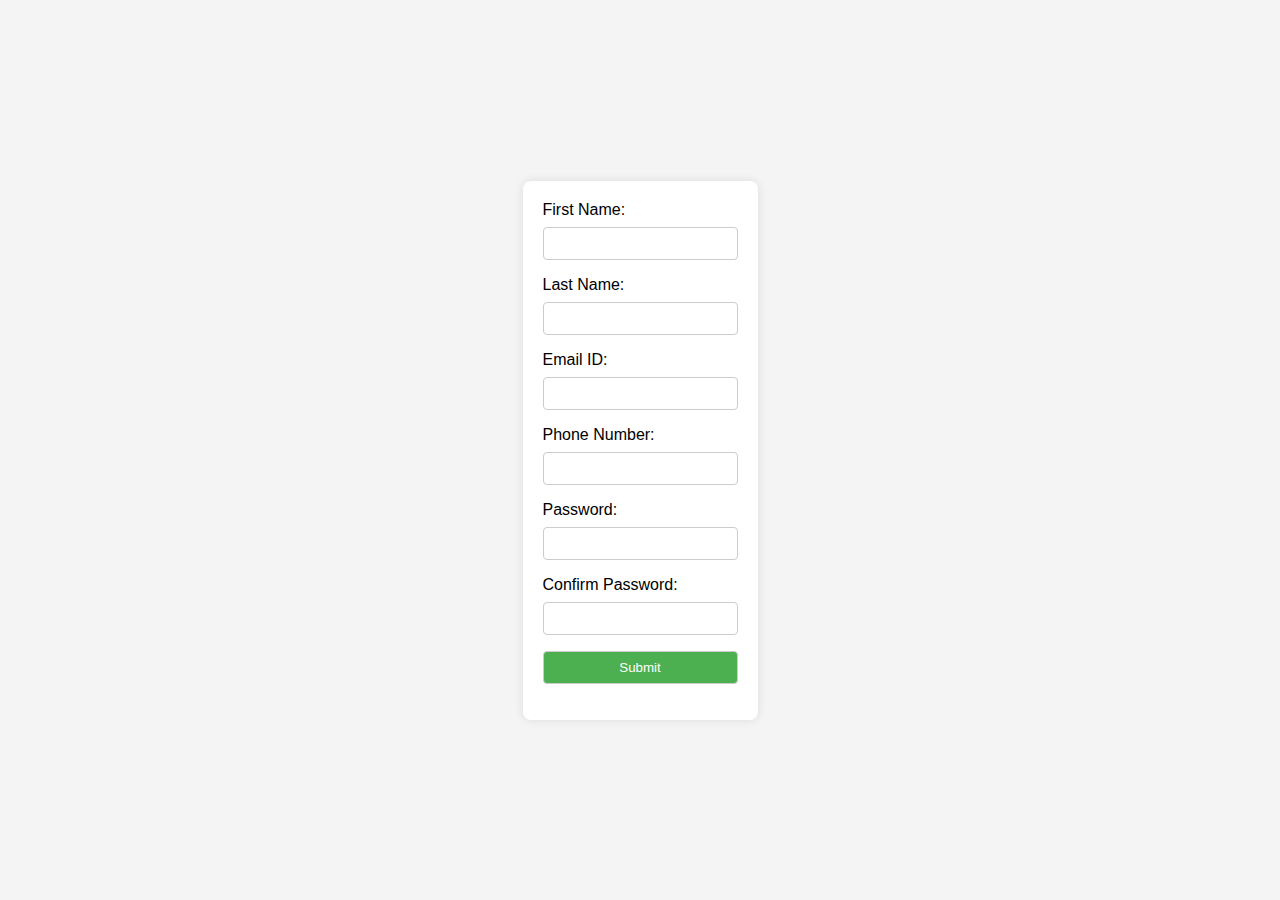
<file: index.html>
<!DOCTYPE html>
<html lang="en">
<head>
    <meta charset="UTF-8">
    <meta name="viewport" content="width=device-width, initial-scale=1.0">
    <title>Register</title>
    <link rel="stylesheet" type="text/css" href="style.css">
</head>
<body>
    <form action="submit.html" method="GET" onsubmit="return validateForm()">
        <label for="firstName">First Name:</label>
        <input type="text" id="firstName" name="firstName" required><br>

        <label for="lastName">Last Name:</label>
        <input type="text" id="lastName" name="lastName" required><br>

        <label for="email">Email ID:</label>
        <input type="email" id="email" name="email" required><br>

        <label for="phoneNumber">Phone Number:</label>
        <input type="tel" id="phoneNumber" name="phoneNumber" required><br>

        <label for="password">Password:</label>
        <input type="password" id="password" name="password" required><br>

        <label for="confirmPassword">Confirm Password:</label>
        <input type="password" id="confirmPassword" name="confirmPassword" required><br>

        <input type="submit" value="Submit">
    </form>
    <script src="script.js"></script>
</body>
</html>
</file>
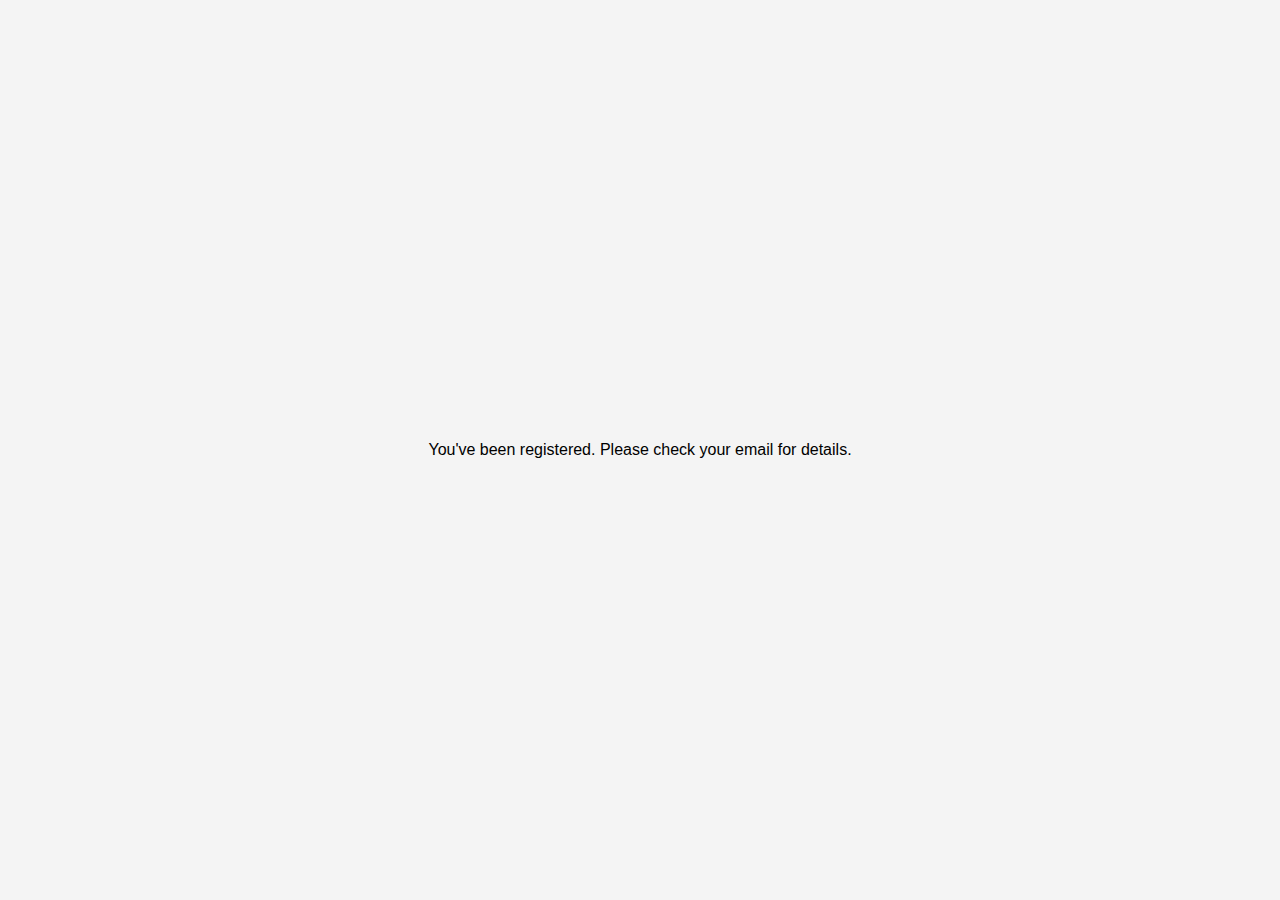
<file: submit.html>
<!DOCTYPE html>
<html lang="en">
<head>
    <meta charset="UTF-8">
    <meta name="viewport" content="width=device-width, initial-scale=1.0">
    <title>Registration Successful</title>
    <link rel="stylesheet" type="text/css" href="style.css">
</head>
<body>
    <p>You've been registered. Please check your email for details.</p>
</body>
</html>
</file>
<file: style.css>
body {
    font-family: Arial, sans-serif;
    background-color: #f4f4f4;
    margin: 0;
    padding: 0;
    display: flex;
    justify-content: center;
    align-items: center;
    height: 100vh;
}

form {
    background-color: #fff;
    padding: 20px;
    border-radius: 8px;
    box-shadow: 0 0 10px rgba(0, 0, 0, 0.1);
}

label {
    display: block;
    margin-bottom: 8px;
}

input {
    width: 100%;
    padding: 8px;
    margin-bottom: 16px;
    box-sizing: border-box;
    border: 1px solid #ccc;
    border-radius: 4px;
}

input[type="submit"] {
    background-color: #4caf50;
    color: #fff;
    cursor: pointer;
}

input[type="submit"]:hover {
    background-color: #45a049;
}
</file>
